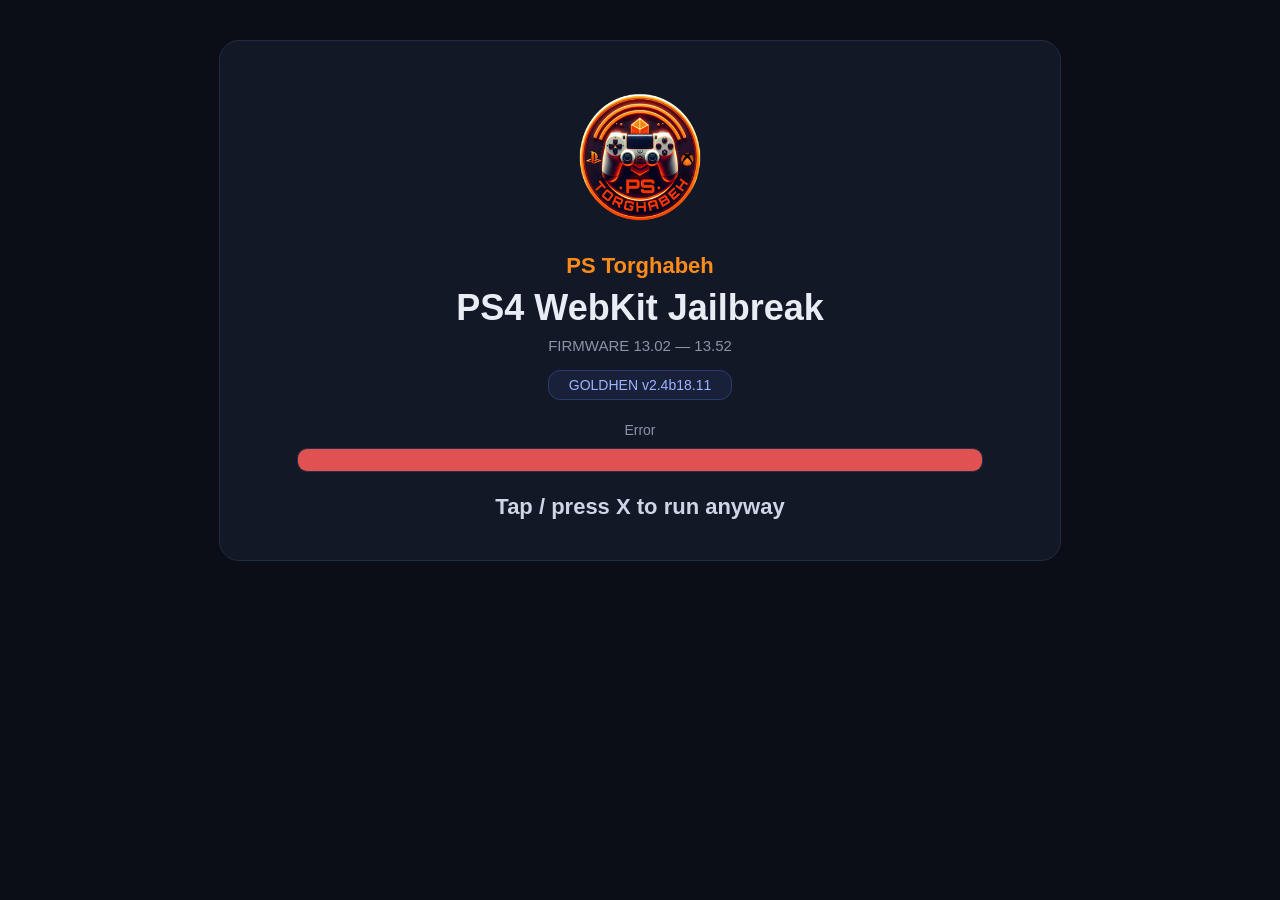
<file: index.html>
<!-- © 2026 PS Torghabeh — PS4 Exploit -->
<!DOCTYPE html>
<html manifest="cache.appcache">
<head>
    <meta charset="utf-8">
    <meta name="viewport" content="width=device-width,initial-scale=1">
    <title>PS Torghabeh</title>
    <link rel="stylesheet" href="style.css">
    <script>
    if (window.applicationCache && window.applicationCache.status == 0) {
        window.location.replace("cache.html");
    }
    </script>
</head>
<body>
<main class="card">
    <img class="logo" src="logo.png" alt="GoldHEN">
    <div class="eyebrow">PS Torghabeh</div>
    <h1 class="title">PS4 WebKit Jailbreak</h1>
    <div class="subtitle">FIRMWARE 13.02 &mdash; 13.52</div>
    <div class="fw-badge" id="fwbadge">GOLDHEN v2.4b18.11</div>
    <div class="progress-wrap" id="progress-wrap">
        <div class="progress-info">
            <span id="progress-label">Initializing...</span>
            <span id="progress-pct"></span>
        </div>
        <div class="progress-track">
            <div class="progress-fill" id="progress-fill"></div>
        </div>
    </div>
    <h1 id="msgs">Loading GoldHEN v2.4b18.11... Please Wait</h1>
</main>
<script>
(function () {
    function $(id) { return document.getElementById(id); }

    var params = new URLSearchParams(location.search);

    // Firmwares with measured kernel table — KEEP IN SYNC with ps4_offsets.js
    var SUPPORTED = { 1302: 1, 1304: 1, 1350: 1, 1352: 1 };

    var key = null, fwnum = null;
    var m = /PlayStation\s+4[\/ ](\d+)\.(\d+)/.exec(navigator.userAgent);
    if (m) {
        var ms = parseInt(m[2], 16).toString(16);
        if (ms.length < 2) ms = "0" + ms;
        key = m[1] + "." + ms;
        fwnum = parseInt(m[1], 10) * 100 + parseInt(ms, 10);
    }

    var ua = navigator.userAgent.match(/PlayStation 4[ \/]([\d.]+)/i);
    if (ua) {
        $("fwbadge").innerHTML = "FW " + ua[1] + " &middot; GOLDHEN v2.4b18.11";
    }

    var forced    = params.get("force") === "1";
    var supported = forced || (fwnum !== null && SUPPORTED[fwnum] === 1);

    var pct = 0;
    var fill = $("progress-fill");
    var num  = $("progress-pct");
    var label = $("progress-label");
    var stopped = false;

    var target = "jb.html" + location.search;

    function go() {
        $("msgs").innerHTML = "Loading exploit...";
        label.innerHTML = "Launching exploit...";
        location.replace(target);
    }

    function waitForTap(msg, action) {
        $("msgs").innerHTML = msg;
        function fire() {
            window.removeEventListener("click",   fire);
            window.removeEventListener("keydown", fire);
            action();
        }
        window.addEventListener("click",   fire);
        window.addEventListener("keydown", fire);
    }

    if (!supported) {
        fill.className = "progress-fill error";
        fill.style.width = "100%";
        num.innerHTML = "";
        label.innerHTML = "Error";
        $("msgs").innerHTML = 'Unsupported Firmware: <span style="color: red;">' + (key || "unknown") + '</span>';
        waitForTap("Tap / press X to run anyway", go);
        return;
    }

    var timer = setInterval(function () {
        if (stopped) { clearInterval(timer); return; }
        if (pct < 90) {
            pct += 3;
            fill.style.width = pct + "%";
            num.innerHTML = pct + "%";
        }
    }, 400);

    var ac = window.applicationCache;
    if (!ac || !document.documentElement.hasAttribute("manifest")) {
        go();
    } else if (!navigator.onLine) {
        stopped = true;
        fill.className = "progress-fill success";
        fill.style.width = "100%";
        num.innerHTML = "100%";
        label.innerHTML = "Offline — running from cache";
        $("msgs").innerHTML = "Running from cache...";
        go();
    } else if (ac.status === ac.IDLE) {
        stopped = true;
        fill.className = "progress-fill success";
        fill.style.width = "100%";
        num.innerHTML = "100%";
        label.innerHTML = "Done!";
        go();
    } else if (ac.status === ac.UPDATEREADY) {
        try { ac.swapCache(); } catch (e) {}
        stopped = true;
        fill.className = "progress-fill success";
        fill.style.width = "100%";
        num.innerHTML = "100%";
        label.innerHTML = "Update ready";
        waitForTap("UPDATE READY — tap / press X to reload", function () { location.reload(); });
    } else {
        label.innerHTML = "Checking cache...";
        ac.addEventListener("downloading", function () {
            label.innerHTML = "Caching for offline (first run)...";
        }, false);
        ac.addEventListener("progress", function (e) {
            if (e && e.total) {
                var p = Math.round((e.loaded / e.total) * 100);
                fill.style.width = p + "%";
                num.innerHTML = p + "%";
                label.innerHTML = "Installing Offline Cache: " + p + "%";
            }
        }, false);
        ac.addEventListener("cached", function () {
            stopped = true;
            fill.className = "progress-fill success";
            fill.style.width = "100%";
            num.innerHTML = "100%";
            label.innerHTML = "Cache installation complete!";
            $("msgs").innerHTML = "Cache Installed Successfully &#10004;";
            waitForTap("CACHED — tap / press X to run", go);
        }, false);
        ac.addEventListener("updateready", function () {
            try { ac.swapCache(); } catch (e) {}
            stopped = true;
            fill.className = "progress-fill success";
            fill.style.width = "100%";
            num.innerHTML = "100%";
            label.innerHTML = "Update ready";
            waitForTap("UPDATE READY — tap / press X to reload", function () { location.reload(); });
        }, false);
        ac.addEventListener("noupdate", function () {
            stopped = true;
            fill.className = "progress-fill success";
            fill.style.width = "100%";
            num.innerHTML = "100%";
            label.innerHTML = "Done!";
            go();
        }, false);
        ac.addEventListener("error", function () {
            stopped = true;
            fill.className = "progress-fill error";
            fill.style.width = "100%";
            num.innerHTML = "";
            label.innerHTML = "Error";
            $("msgs").innerHTML = "Error Installing Cache! - Clear and Re-Open Your Browser ...";
        }, false);
        ac.addEventListener("obsolete", function () {
            stopped = true;
            fill.className = "progress-fill error";
            fill.style.width = "100%";
            num.innerHTML = "";
            label.innerHTML = "Error";
            waitForTap("CACHE OBSOLETE — tap / press X to run", go);
        }, false);
    }
})();
</script>
</body>
</html>
</file>
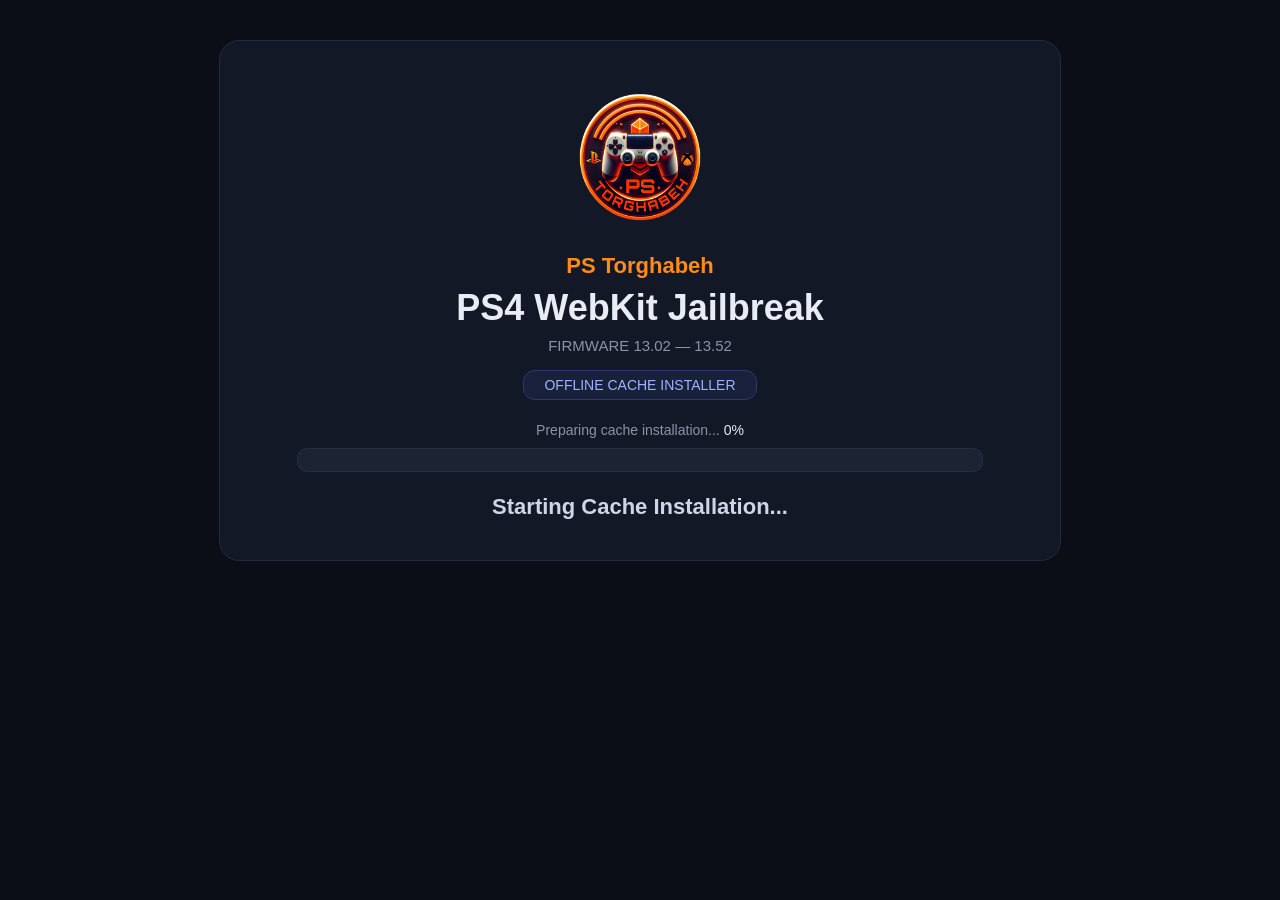
<file: cache.html>
<!DOCTYPE html>
<html manifest="cache.appcache">
<head>
<title>PS Torghabeh · PS4 Exploit</title>
<link rel="stylesheet" href="style.css">
</head>
<body>
<script>
history.replaceState(null, null, 'index.html');
var histlength = history.length;
history.go(-histlength);

function SetProgress(p, label, cls) {
    var f = document.getElementById("progress-fill");
    var t = document.getElementById("progress-pct");
    var l = document.getElementById("progress-label");
    if (f) { f.className = "progress-fill" + (cls ? " " + cls : ""); f.style.width = Math.max(0, Math.min(100, p)) + "%"; }
    if (t) { t.innerHTML = p + "%"; }
    if (l && label) { l.innerHTML = label; }
}

function DLProgress(e) {
    var pct = Math.round(e.loaded / e.total * 100);
    window.msgs.innerHTML = "Installing Offline Cache: " + pct + "%";
    SetProgress(pct, "Installing offline cache...");
}

function DisplayCacheProgress() {
    window.msgs.innerHTML = "Cache Installed Successfully &#10004;";
    SetProgress(100, "Cache installation complete!", "success");
    setTimeout(function () {
        window.msgs.innerHTML = "Now Close And Re-Open Your Browser ...";
    }, 1500);
}

window.applicationCache.addEventListener("progress", DLProgress, false);
window.applicationCache.oncached = function (e) { DisplayCacheProgress(); };
window.applicationCache.onupdateready = function (e) { DisplayCacheProgress(); };
window.applicationCache.onerror = function (e) {
    window.msgs.innerHTML = "Error Installing Cache! - Clear and Re-Open Your Browser ...";
    SetProgress(100, "Cache installation failed", "error");
};
</script>
<main class="card">
    <img class="logo" src="logo.png" alt="GoldHEN">
    <div class="eyebrow">PS Torghabeh</div>
    <h1 class="title">PS4 WebKit Jailbreak</h1>
    <div class="subtitle">FIRMWARE 13.02 &mdash; 13.52</div>
    <div class="fw-badge">OFFLINE CACHE INSTALLER</div>
    <div class="progress-wrap">
        <div class="progress-info">
            <span id="progress-label">Preparing cache installation...</span>
            <span id="progress-pct">0%</span>
        </div>
        <div class="progress-track">
            <div class="progress-fill" id="progress-fill"></div>
        </div>
    </div>
    <h1 id="msgs">Starting Cache Installation...</h1>
</main>
</body>
</html>
</file>
<file: style.css>
/* PS4 WebKit Jailbreak - ultra-light flat UI (no animations, no gradients) */

* {
    margin: 0;
    padding: 0;
}

body {
    background-color: #0b0e17;
    color: #e8ecf4;
    font-family: Arial, sans-serif;
    text-align: center;
    padding: 40px 10px;
}

.card {
    max-width: 780px;
    margin: 0 auto;
    padding: 40px 30px;
    background-color: #131826;
    border: 1px solid #232b40;
    border-radius: 20px;
}

.logo {
    width: 150px;
    height: 150px;
    border-radius: 22px;
}

.eyebrow {
    margin-top: 18px;
    font-size: 22px;
    font-weight: bold;
    color: #ff8c1a;
}

.title {
    margin-top: 8px;
    font-size: 36px;
    color: #e8ecf4;
}

.subtitle {
    margin-top: 8px;
    font-size: 15px;
    color: #8b93a7;
}

.fw-badge {
    display: inline-block;
    margin-top: 16px;
    padding: 6px 20px;
    font-size: 14px;
    color: #9fb4ff;
    background-color: #18203a;
    border: 1px solid #2c3a6e;
    border-radius: 12px;
}

/* ---------- progress bar (static, JS-driven only) ---------- */

.progress-wrap {
    margin: 22px auto 0;
    width: 88%;
}

.progress-info {
    font-size: 14px;
    color: #8b93a7;
    margin-bottom: 10px;
}

#progress-pct {
    color: #e8ecf4;
}

.progress-track {
    height: 22px;
    background-color: #1c2333;
    border: 1px solid #262f47;
    border-radius: 10px;
    overflow: hidden;
}

.progress-fill {
    width: 0%;
    height: 100%;
    background-color: #4f6bff;
}

.progress-fill.success {
    background-color: #22c96d;
}

.progress-fill.error {
    background-color: #e05252;
}

/* ---------- status text ---------- */

#msgs {
    margin-top: 22px;
    font-size: 22px;
    color: #cdd5e6;
}
</file>
